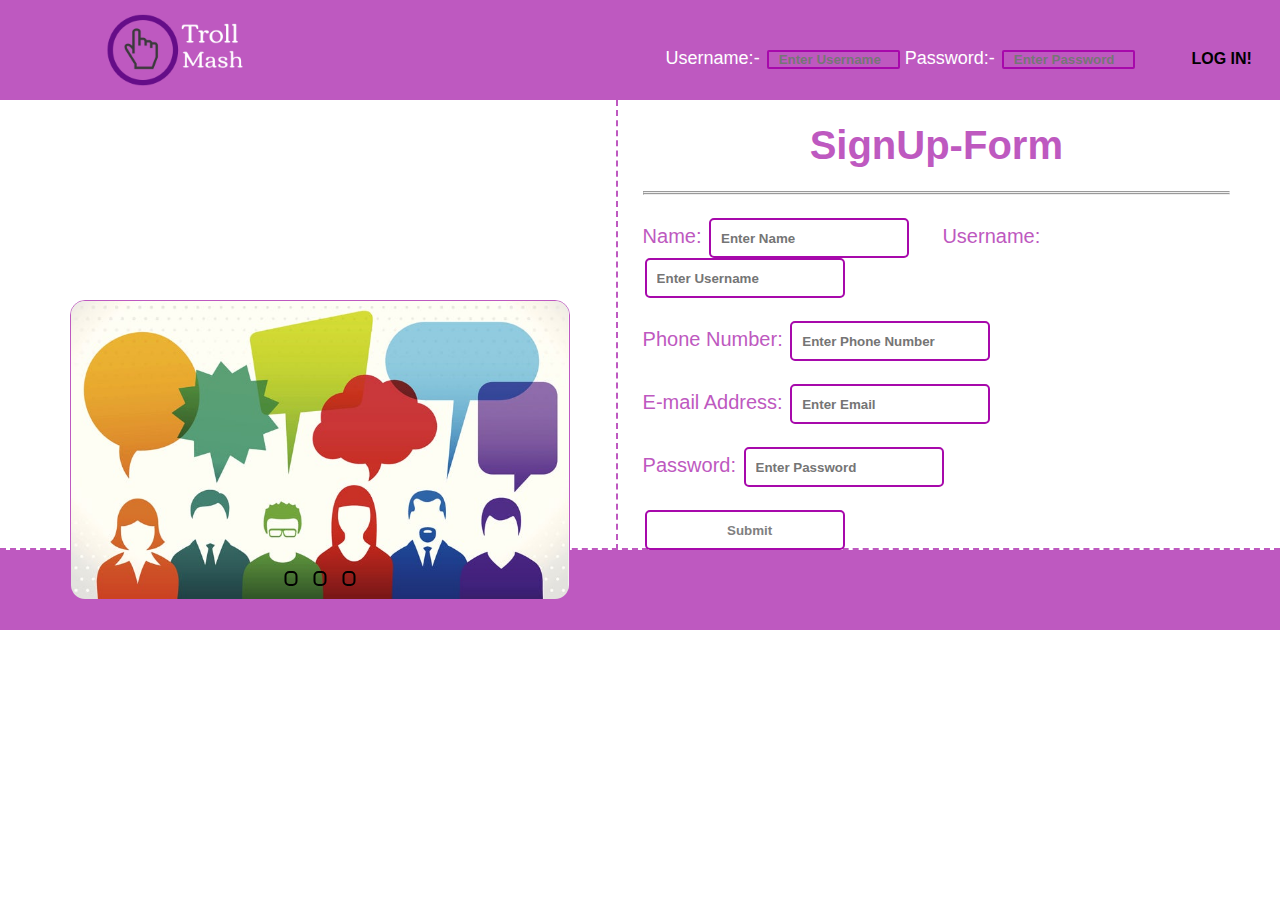
<file: index.html>
<!DOCTYPE html>
<html lang="en">
	<head>
		<meta charset="UTF-8" />
		<meta name="viewport" content="width=device-width, initial-scale=1.0" />
		<meta http-equiv="X-UA-Compatible" content="ie=edge" />
		<link
			href="https://fonts.googleapis.com/css?family=Poppins:400,500&display=swap"
			rel="stylesheet"
		/>
		<link rel="stylesheet" href="./CSS/style.css" />
		<title>Landing Page</title>
        <style>
            * {
                overflow-y: hidden;
            }
            .footer {
    height: 80px;
    width: 100%;
    color: black;
    background-color:  #BE59C0;
}
            .footer p {
    margin-left: 250px;
    line-height:80px;
    font-weight: bold;
    color:  white;
    font-size: 18px;
    font-family: sans-serif;
}
        @media only screen and (max-width: 1024px) {
   .footer {
    height: 80px;
    width: 100%;
    color: black;
    background-color:  #BE59C0;
}
            .footer p {
    margin-left: 100px;
    line-height:50px;
    font-weight: bold;
    color:  white;
    font-size: 18px;
    font-family: sans-serif;
}
            .slidershow{
  width: 300px;
  height: 250px;
  overflow: hidden;
  border: 1px solid #BE59C0;
  margin-left: 4%;    
  border-radius: 5px;
margin-top: 0px;
}
            .login {
	height:40%;
	width:80%;
	margin-left:32%;
	margin-top:-9%;
	font-size:18px;
	font-weight:500;
	font-family:sans-serif;
	color:#fff;
}
            .form input {
    height:30px;
	border:none;
	margin-left:0px;
    padding-left:5px;
	font-family:sans-serif;
	border-radius:5px;
	color:black;
	background:none;
	border:2px solid #A709AB;
	border-top:2px solid #A709AB;
	font-weight:bold;
	width:120px;
}
            .form {
    height: 450px;
    width: 48%;
    border-left: 2px dashed #BE59C0;
    float: right;
    margin-top: -450px;
    margin-right: 50px;
	font-size:16px;
	font-weight:500;
	font-family:sans-serif;
	color:#BE59C0;
    padding-left: 25px;
}
            }
        </style>
	</head>
	<body>
	    <header>
	       <div class = "head">
	       <div class = "img">
	         <img src = "Images/logo.png">
	       </div>
	       <div class = "login">
               <form action = "php/insert.php" method="post">
	       Username:- <input type = "Name" name = "uname" placeholder = "Enter Username" required>
	       Password:- <input type = "password" name = "pass" placeholder = "Enter Password" required>
	       <input type = "submit" value = "LOG IN!" class = "btn">
	       
               </form>
               </div>
	       </div>
	    </header>
        <div class="contain">
            <div class="social">
               <div class="slidershow middle">

      <div class="slides">
        <input type="radio" name="r" id="r1" checked>
        <input type="radio" name="r" id="r2">
        <input type="radio" name="r" id="r3">
        <input type="radio" name="r" id="r4">
        <input type="radio" name="r" id="r5">
        <div class="slide s1">
          <img src="Images/social.jpg" alt="">
        </div>
        <div class="slide">
          <img src="Images/social2.jpg" alt="">
        </div>
        <div class="slide">
          <img src="Images/troll.jpg__w469" alt="">
        </div>
      </div>

      <div class="navigation">
        <label for="r1" class="bar"></label>
        <label for="r2" class="bar"></label>
        <label for="r3" class="bar"></label>
      </div>
                </div></div></div>
            <div class = "form"><br>
                <h1><center>SignUp-Form</center></h1><br>
                <hr><hr><br>
               <form action="php/insert.php" method="post">       
Name: <input type="text" name="fname" placeholder = "Enter Name"required/>&nbsp;&nbsp;&nbsp;&nbsp;&nbsp;&nbsp;Username: <input type="text" name="uname" placeholder = "Enter Username"required/><br><br>
Phone Number: <input type="int" name="phoneno" placeholder = "Enter Phone Number"required/><br><br>
E-mail Address: <input type="text" name="addmail2" placeholder = "Enter Email"required/><br>  <br>       
Password: <input type="password" name="pass" placeholder = "Enter Password" required /><br><br>
 
                   <input type="submit" style = "cursor: pointer; color: Grey;padding: px"/></form>
        </div>
        <footer class="footer">
            <p>Ronak Lala Production ®</p>
        </footer>
	</body>
</html>
</file>
<file: CSS/style.css>
* {
	margin: 0px;
	padding: 0px;
	box-sizing: border-box;
    overflow-x: hidden;
    overflow-y: hidden;
}
.head {
	background-color:#BE59C0;
	height:100px;
	width:100%;
    overflow-y: hidden;
}
.login {
	height:40%;
	width:80%;
	margin-left:52%;
	margin-top:-6%;
	font-size:18px;
	font-weight:500;
	font-family:sans-serif;
	color:#fff;
}
.login input {
	border:none;
	margin-left:2px;
    padding-left:10px;
	font-family:sans-serif;
	border-radius:2px;
	color:black;
	background:none;
	border:2px solid #A709AB;
	border-top:2px solid #A709AB;
	font-weight:bold;
	width:13%;
}
.login .btn {
    margin-left:1%;
    border:none;
    background-color:#BE59C0;
    cursor:pointer;
    font-size: 16px;
    padding-left: -10px;
}
.login .btn:hover {
    transition: 0.5s ease-in-out;
    border: 2px solid #A709AB;
    padding-left: -10px;
    background:#A709AB;
}
.head img {
    float: left;
    height: 150px;
    width: 150px;
    margin-top: -25px;
    margin-left: 100px;
    
}
.contain {
    height: 450px;
    width: 100%;
    border-bottom: 2px dashed #BE59C0;
}

.form {
    height: 450px;
    width: 48%;
    border-left: 2px dashed #BE59C0;
    float: right;
    margin-top: -450px;
    margin-right: 50px;
	font-size:20px;
	font-weight:500;
	font-family:sans-serif;
	color:#BE59C0;
    padding-left: 25px;
}
.form input {
    height:40px;
	border:none;
	margin-left:2px;
    padding-left:10px;
	font-family:sans-serif;
	border-radius:5px;
	color:black;
	background:none;
	border:2px solid #A709AB;
	border-top:2px solid #A709AB;
	font-weight:bold;
	width:200px;
}
.slides{
  width: 500%;
  height: 100%;
  display: flex;
}

.slide{
  width: 20%;
  transition: 0.6s;
    overflow-y: hidden;
}
.slide img{
  width: 100%;
  height: 100%;
  overflow-y: hidden;
}

#r1:checked ~ .s1{
  margin-left: 0;
}
#r2:checked ~ .s1{
  margin-left: -20%;
}
#r3:checked ~ .s1{
  margin-left: -40%;
}

.slidershow{
  width: 500px;
  height: 300px;
  overflow: hidden;
  border: 1px solid #BE59C0;
  margin-left: 5%;    
  border-radius: 15px;
}
.middle{
  position: absolute;
  top: 50%;
  left: 20%;
  transform: translate(-50%,-50%);
}
.navigation{
  position: absolute;
  bottom: 5px;
  left: 50%;
  transform: translateX(-50%);
  display: flex;
}
.bar{
  width: 13px;
  height:15px;
  border:2px solid black;
  margin: 8px;
  cursor: pointer;
  transition: 0.4s;
  border-radius: 5px;
    
}
.bar:hover{
  background: #BE59C0;
}

input[name="r"]{
    position: absolute;
    visibility: hidden;
}
.social {
    float: left;
    height: 350px;
    width: 550px;
}
.signup-f {
   height:40%;
	width:80%;
	margin-left:52%;
	margin-top:-6%;
	font-size:18px;
	font-weight:500;
	font-family:sans-serif;
	color:#fff; 
}
.footer {
    height: 80px;
    width: 100%;
    color: black;
    background-color:  #BE59C0;
}
</file>
